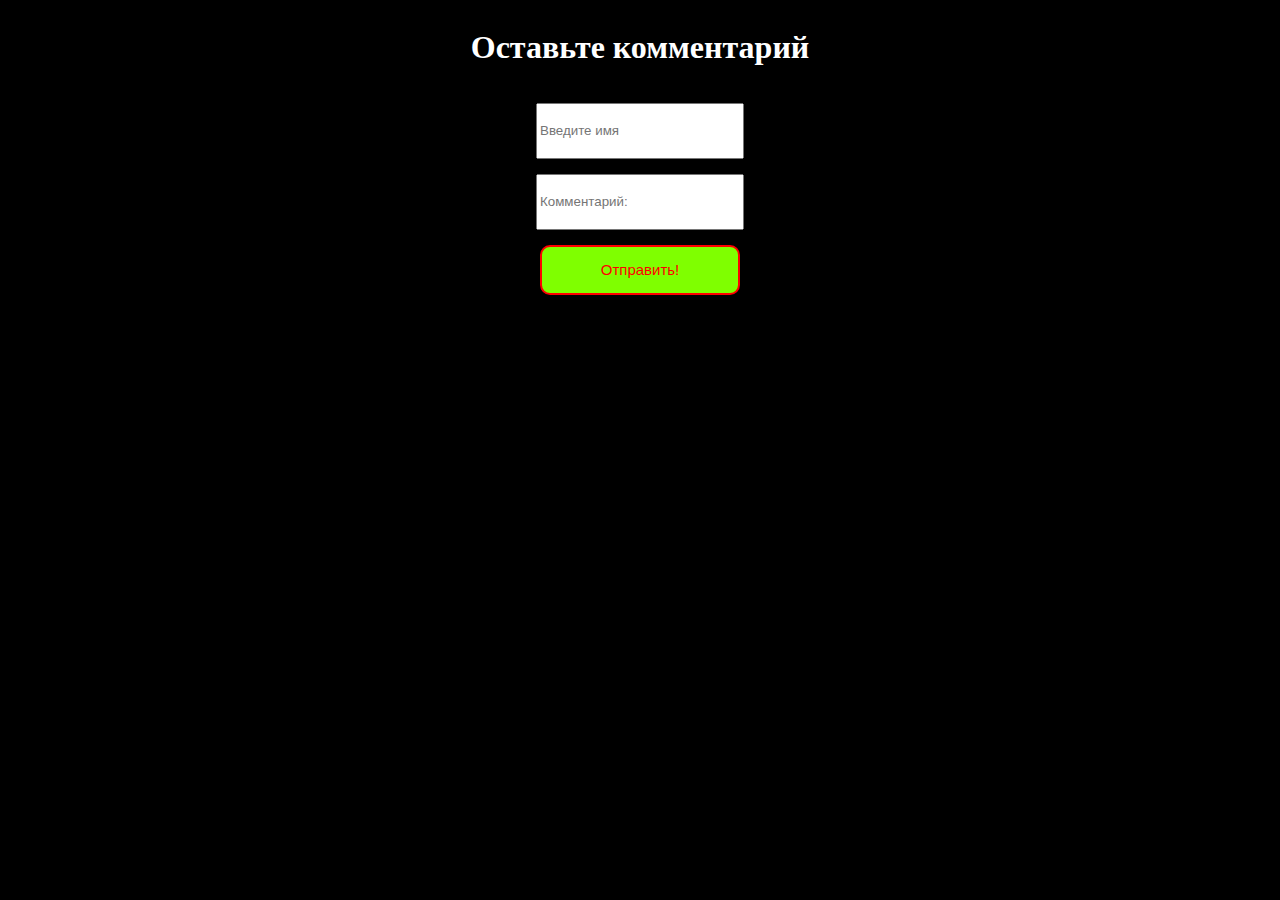
<file: html_css/index.html>
<!DOCTYPE html>
<html lang="en">
<head>
    <meta charset="UTF-8">
    <meta name="viewport" content="width=device-width, initial-scale=1.0">
    <title>First Site</title>
    <link rel="stylesheet" href="./styles/style.css">
</head>
<body>
    <!-- <h1>Hello world</h1>
    <h2>Hello world</h2> -->
    <!-- <h3>Hello world</h3>
    <h4>Hello world</h4>
    <h5>Hello world</h5>
    <h6>Hello world</h6>
    <span>Hello world</span>
    <p> Lorem ipsum dolor sit amet consectetur adipisicing elit. Officia, neque facere laudantium pariatur voluptatum doloribus asperiores vitae placeat quibusdam. Excepturi, hic harum impedit animi autem accusantium sed doloribus nam iusto! Lorem ipsum dolor sit amet consectetur adipisicing elit. Porro unde eius nam, inventore laborum incidunt provident est delectus dignissimos quisquam fugit! Culpa voluptas repellat magni quam vero nesciunt id perferendis. Lorem ipsum dolor, sit amet consectetur adipisicing elit. Dignissimos incidunt sit quam modi, aut itaque officia ut minus, nostrum, ipsum inventore corrupti laborum hic quaerat exercitationem placeat sapiente veniam quos.</p> 
    <img src="https://n1s2.hsmedia.ru/2d/a4/fc/2da4fc401e951263bce4d49347dc708c/885x450_0xac120003_5233767651650289234.png" alt="OOps"width="450px" height="250px">  -->
    <!-- -----------------------------------------------------------------------------------------
    asd -->
    <!-- <h1 style="color: red; font-size: 200px; width: 7-%; height: 15%;">Hello world</h1> -->
    <!-- <h1 class="title">Hello world</h1>
    <h2 class="title-h2">Hello world!</h2>
    <h2 class="title-h2 title-h2-second">Hello Jonh!</h2>
    <h2 class="title-h2" id="unique-3">Hello Jamie!</h2>
    <span>Hello</span> -->
    <!-- _______________________________________________
     -->

     <!-- <div class="div1"> div-1
        <div class="div2"> div-2
            <div class="div3"> div-3
                <div class="div4"> div-4
                    <div class="div5"> div-5</div>
                </div>
            </div>
        </div>
     </div> -->
     <h1>Оставьте комментарий </h1>
     <input type="text" placeholder="Введите имя">
     <input type="text" placeholder="Комментарий: ">
     <button>Отправить!</button>text







</body>
</html>
</file>
<file: html_css/styles/style.css>
/* h1 {
    color: pink;
}
.title-h2 {
    color: blue;
    font-family: sans-serif;
}

.title-h2-second {
    color: bisque;;
}

#unique-3 {
    color: azure;
    background-color: black;
    font-size: 60px;
}
span {
    font-size: 40 px;
    background-color: aqua;
} */

/* body {
    background-color: black;
    color: white;
    display: flex;
    justify-content: center;
}

.div1 {
    width: 500px;
    height: 500px;
    background-color: yellow;
    color: red;
    font-size: 30px;
    display: flex;
    flex-direction: column;
    align-items: center;
}

.div2 {
    width: 400px;
    height: 400px;
    background-color: green;
    display: flex;
    flex-direction: column;
    align-items: center;
}

.div3 {
    width: 300px;
    height: 300px;
    background-color: purple;
    display: flex;
    flex-direction: column;
    align-items: center;

}

.div4 {
    width: 200px;
    height: 200px;
    background-color: aquamarine;
    display: flex;
    flex-direction: column;
    align-items: center;
}

.div5 {
    width: 100px;
    height: 100px;
    background-color: salmon;
    display: flex;
    flex-direction: column;
    align-items: center;
} */


body {
    background-color: black;
    display: flex;
    flex-direction: column;
    align-items: center;
}
input {
    width: 200px;
    height: 50px;
    margin-top: 15px;
}
button {
    width: 200px;
    height: 50px;
    background-color: chartreuse;
    font-size: 15px;
    color: red;
    margin-top: 15px;
    border-radius: 10px;
    border: 2px solid red;
    cursor: pointer;
}

h1 {
    color: white;
}


button:hover {
    background-color: violet;
    color: blue;
    transition: 1s;
}
</file>
